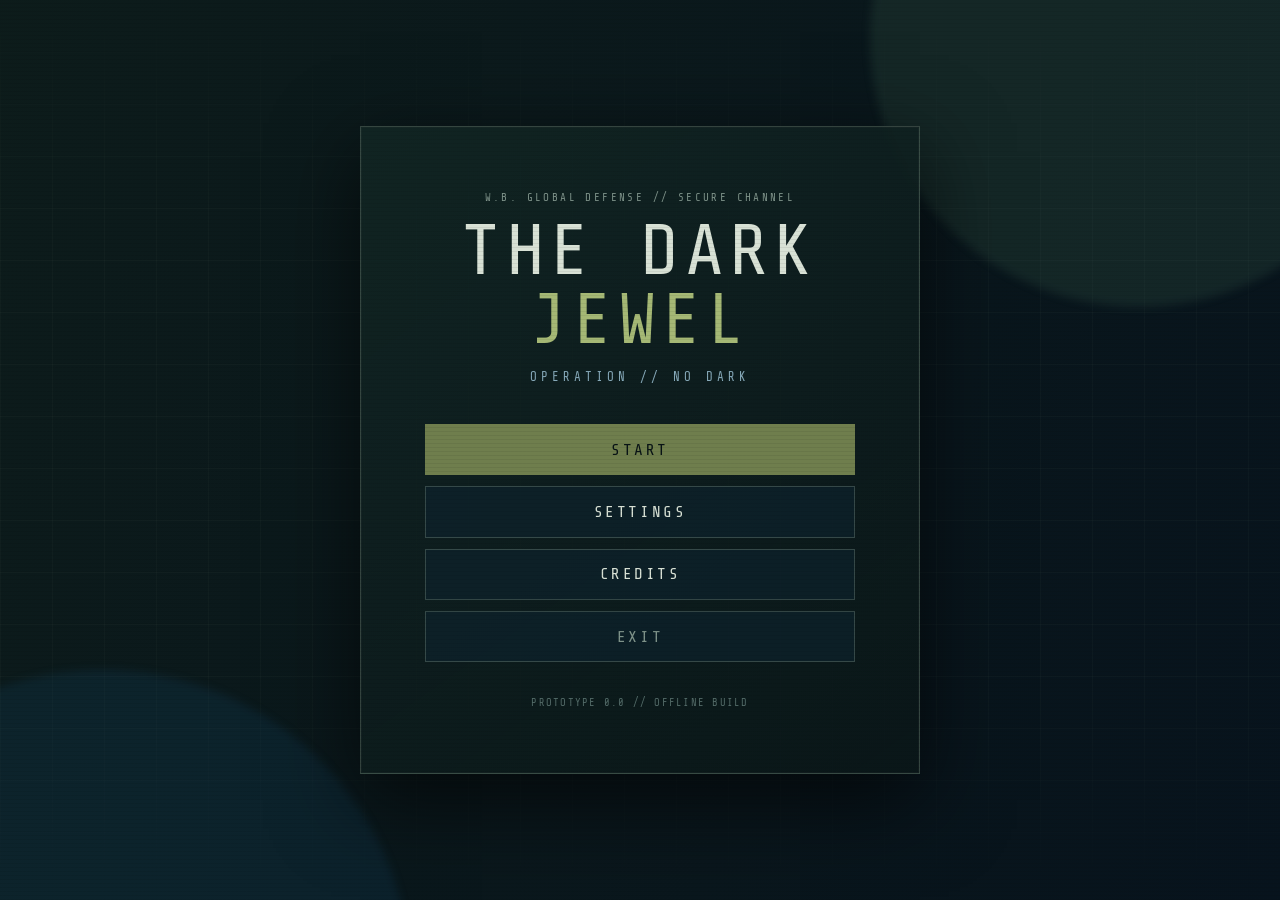
<file: Prototype-0.0/index.html>
<!doctype html>
<html lang="en">
<head>
  <meta charset="UTF-8">
  <meta name="viewport" content="width=device-width, initial-scale=1.0">
  <meta name="theme-color" content="#111b1a">
  <title>THE DARK JEWEL // Prototype 0.0</title>
  <link rel="stylesheet" href="css/style.css">
</head>
<body>
  <main class="menu-shell" aria-labelledby="game-title">
    <div class="ambient ambient-one" aria-hidden="true"></div>
    <div class="ambient ambient-two" aria-hidden="true"></div>

    <section class="menu-panel">
      <header class="brand">
        <p class="eyebrow" data-i18n="eyebrow">W.B. GLOBAL DEFENSE // SECURE CHANNEL</p>
        <h1 id="game-title"><span>THE DARK</span> <strong>JEWEL</strong></h1>
        <p class="subtitle" data-i18n="subtitle">OPERATION // NO DARK</p>
      </header>

      <nav class="main-menu" aria-label="Main menu">
        <button class="menu-button menu-button-primary" type="button" data-action="start" data-i18n="start">START</button>
        <button class="menu-button" type="button" data-action="settings" data-i18n="settings">SETTINGS</button>
        <button class="menu-button" type="button" data-action="credits" data-i18n="credits">CREDITS</button>
        <button class="menu-button menu-button-muted" type="button" data-action="exit" data-i18n="exit">EXIT</button>
      </nav>

      <p class="version">PROTOTYPE 0.0 // <span data-i18n="offline">OFFLINE BUILD</span></p>
    </section>

    <section class="modal hidden" id="settings-modal" aria-labelledby="settings-title" aria-hidden="true">
      <div class="modal-card">
        <div class="modal-heading">
          <p class="eyebrow">SYSTEM</p>
          <h2 id="settings-title" data-i18n="settings">SETTINGS</h2>
        </div>

        <div class="setting-row">
          <span data-i18n="language">LANGUAGE</span>
          <div class="segmented-control" role="group" aria-label="Language">
            <button type="button" data-language="en">ENGLISH</button>
            <button type="button" data-language="pt">PORTUGUÊS</button>
          </div>
        </div>

        <div class="setting-row">
          <span data-i18n="audio">AUDIO</span>
          <button class="toggle" id="audio-toggle" type="button" aria-pressed="true">
            <span class="toggle-indicator"></span>
            <span id="audio-state">ON</span>
          </button>
        </div>

        <button class="close-button" type="button" data-close="settings" data-i18n="back">BACK</button>
      </div>
    </section>

    <section class="modal hidden" id="credits-modal" aria-labelledby="credits-title" aria-hidden="true">
      <div class="modal-card credits-card">
        <div class="modal-heading">
          <p class="eyebrow">PROJECT FILE // 000</p>
          <h2 id="credits-title" data-i18n="credits">CREDITS</h2>
        </div>
        <dl class="credits-list">
          <div><dt data-i18n="partnershipLabel">PARTNERSHIP</dt><dd>GitHub</dd></div>
          <div><dt data-i18n="authorLabel">AUTHOR</dt><dd data-i18n="author">O Escritor</dd></div>
          <div><dt data-i18n="creatorLabel">CREATOR</dt><dd>Felipe</dd></div>
        </dl>
        <button class="close-button" type="button" data-close="credits" data-i18n="back">BACK</button>
      </div>
    </section>

    <div class="toast" id="toast" role="status" aria-live="polite"></div>
  </main>
  <script src="js/main.js"></script>
</body>
</html>
</file>
<file: Prototype-0.0/css/style.css>
@import url('https://fonts.googleapis.com/css2?family=Share+Tech+Mono&display=swap');

:root {
  --ink: #d8e1d5;
  --muted: #7e9289;
  --olive: #6f7e4d;
  --olive-bright: #a5b875;
  --blue: #142c3a;
  --blue-light: #28566a;
  --line: rgba(157, 181, 158, 0.28);
  --panel: rgba(10, 22, 24, 0.88);
  --shadow: rgba(0, 0, 0, 0.65);
}

* { box-sizing: border-box; }

html, body { min-height: 100%; }

body {
  margin: 0;
  color: var(--ink);
  background: #081315;
  font-family: 'Share Tech Mono', 'Courier New', monospace;
  overflow: hidden;
}

button { font: inherit; }

.menu-shell {
  position: relative;
  display: grid;
  min-height: 100vh;
  place-items: center;
  isolation: isolate;
  overflow: hidden;
  background:
    linear-gradient(115deg, rgba(13, 28, 27, .96), rgba(7, 19, 29, .98)),
    radial-gradient(circle at 50% 45%, #244354 0, transparent 48%);
}

.menu-shell::before {
  position: absolute;
  inset: 0;
  z-index: -1;
  content: '';
  opacity: .22;
  background-image: linear-gradient(rgba(172, 190, 150, .16) 1px, transparent 1px), linear-gradient(90deg, rgba(172, 190, 150, .16) 1px, transparent 1px);
  background-size: 52px 52px;
  mask-image: linear-gradient(to bottom, transparent, black 25%, black 75%, transparent);
}

.menu-shell::after {
  position: absolute;
  inset: 0;
  z-index: 2;
  pointer-events: none;
  content: '';
  background: repeating-linear-gradient(to bottom, transparent 0, transparent 3px, rgba(0, 0, 0, .12) 4px);
}

.ambient { position: absolute; z-index: -1; border-radius: 50%; filter: blur(4px); pointer-events: none; }
.ambient-one { width: 42vw; height: 42vw; top: -18vw; right: -10vw; background: rgba(71, 119, 91, .18); }
.ambient-two { width: 48vw; height: 48vw; bottom: -30vw; left: -16vw; background: rgba(24, 76, 113, .2); }

.menu-panel {
  width: min(90vw, 560px);
  padding: clamp(2rem, 6vw, 4rem);
  border: 1px solid var(--line);
  background: linear-gradient(145deg, rgba(17, 37, 35, .92), var(--panel));
  box-shadow: 0 26px 80px var(--shadow), inset 0 0 0 1px rgba(255,255,255,.025);
  text-align: center;
}

.brand { margin-bottom: 2.5rem; }
.eyebrow { margin: 0 0 .85rem; color: var(--muted); font-size: .68rem; letter-spacing: .22em; }
h1 { margin: 0; color: var(--ink); font-size: clamp(2rem, 8vw, 4.5rem); line-height: .95; letter-spacing: .08em; }
h1 span { display: block; font-weight: 400; }
h1 strong { display: block; color: var(--olive-bright); font-weight: 400; }
.subtitle { margin: 1rem 0 0; color: #87aaba; font-size: .78rem; letter-spacing: .32em; }

.main-menu { display: grid; gap: .7rem; }
.menu-button, .close-button, .toggle, .segmented-control button {
  border: 1px solid var(--line);
  color: var(--ink);
  background: rgba(13, 34, 43, .72);
  cursor: pointer;
  transition: border-color .2s, background .2s, color .2s, transform .2s;
}
.menu-button { min-height: 3.2rem; letter-spacing: .16em; }
.menu-button:hover, .menu-button:focus-visible, .close-button:hover, .close-button:focus-visible { border-color: var(--olive-bright); background: rgba(73, 105, 86, .42); transform: translateX(4px); outline: none; }
.menu-button-primary { color: #081315; border-color: var(--olive); background: var(--olive); }
.menu-button-primary:hover, .menu-button-primary:focus-visible { color: #fff; background: var(--blue-light); }
.menu-button-muted { color: var(--muted); }
.version { margin: 2.2rem 0 0; color: #536b68; font-size: .65rem; letter-spacing: .12em; }

.modal { position: fixed; inset: 0; z-index: 5; display: grid; place-items: center; padding: 1rem; background: rgba(2, 8, 12, .8); }
.modal.hidden { display: none; }
.modal-card { width: min(100%, 520px); padding: clamp(1.5rem, 5vw, 2.5rem); border: 1px solid var(--line); background: #0c1c21; box-shadow: 0 24px 70px #000; }
.modal-heading { margin-bottom: 2rem; }
h2 { margin: 0; color: var(--olive-bright); font-size: clamp(1.5rem, 5vw, 2.3rem); font-weight: 400; letter-spacing: .1em; }
.setting-row { display: flex; align-items: center; justify-content: space-between; gap: 1rem; padding: 1.1rem 0; border-top: 1px solid rgba(157, 181, 158, .16); color: var(--muted); letter-spacing: .1em; }
.segmented-control { display: flex; gap: .35rem; flex-wrap: wrap; justify-content: flex-end; }
.segmented-control button { padding: .55rem .65rem; color: var(--muted); font-size: .68rem; }
.segmented-control button.active, .segmented-control button:hover { color: var(--ink); border-color: var(--olive); background: rgba(111, 126, 77, .35); }
.toggle { display: inline-flex; align-items: center; gap: .6rem; padding: .55rem .75rem; color: var(--olive-bright); }
.toggle-indicator { width: .65rem; height: .65rem; border-radius: 50%; background: var(--olive-bright); box-shadow: 0 0 10px var(--olive-bright); }
.toggle.off .toggle-indicator { background: #53605d; box-shadow: none; }
.close-button { width: 100%; margin-top: 1.8rem; padding: .8rem; }
.credits-list { margin: 0; }
.credits-list div { display: flex; justify-content: space-between; gap: 1rem; padding: 1rem 0; border-top: 1px solid rgba(157, 181, 158, .16); }
.credits-list dt { color: var(--muted); font-size: .7rem; letter-spacing: .12em; }
.credits-list dd { margin: 0; color: var(--ink); }
.toast { position: fixed; bottom: 2rem; left: 50%; z-index: 6; max-width: min(90vw, 520px); padding: .8rem 1rem; border: 1px solid var(--olive); color: var(--ink); background: rgba(9, 24, 29, .96); opacity: 0; pointer-events: none; transform: translate(-50%, 1rem); transition: opacity .2s, transform .2s; }
.toast.visible { opacity: 1; transform: translate(-50%, 0); }

@media (max-width: 520px) {
  .menu-panel { padding: 2rem 1.25rem; }
  .setting-row { align-items: flex-start; flex-direction: column; }
  .segmented-control { justify-content: flex-start; }
  .credits-list div { align-items: flex-start; flex-direction: column; gap: .35rem; }
}
</file>
